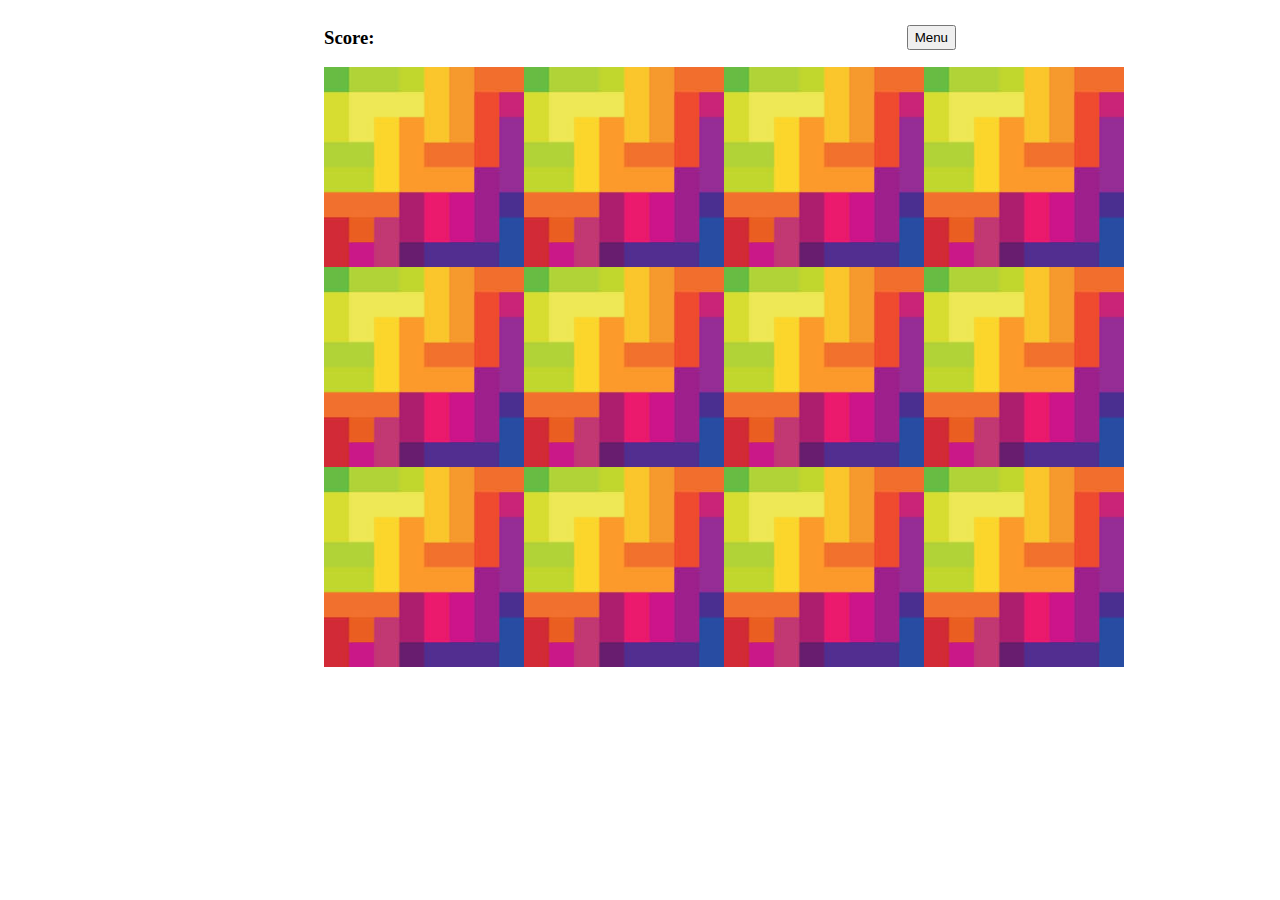
<file: game/memory.html>
<!DOCTYPE html>
<html lang="en">

<head>
    <meta charset="UTF-8">
    <meta name="viewport" content="width=device-width, initial-scale=1.0">
    <title>Memory Game</title>
    <link rel="stylesheet" href="./style.css">
    <link rel="stylesheet" href="./menu.css">
    <script src="./app.js"></script>
    <script src="./menu.js"></script>
</head>

<body>

    <div class="container">
        <div class="top">
            <h3>Score: <span id="result"></span></h3>
            <button class="btn_menu" onclick="openMenu()">Menu</button>
        </div>
        <div class="menu">
            <h1>Menu</h1>
            <div class="btn">
                <button class="ulangi" onclick="ulangi()">Ulangi</button>
                <button class="kembali"><a href="../index.html">Kembali</a></button>
            </div>
        </div>
        <div class="grid"></div>
    </div>


</body>

</html>
</file>
<file: game/style.css>
.container {
  margin: 0 25%;
}

.grid {
  display: grid;
  grid-template-columns: repeat(4, 1fr);
  grid-gap: 0px;
}

.grid img {
  height: 200px;
  width: 200px;
}

/* ============== */

@media screen and (max-width: 767px) {
  .grid {
    grid-template-columns: repeat(3, 1fr);
  }
  .grid img {
    height: 100px;
    width: 100px;
  }
  .container {
    margin: 0;
  }
}
</file>
<file: game/menu.css>
.top {
  display: flex;
  justify-content: space-between;
  align-items: center;
}

.top button {
  height: 25px;
}

.menu {
  position: absolute;
  top: 50%;
  left: 50%;
  transform: translate(-50%, -50%);
  background: #fff;
  padding: 20px 30px;
  border-radius: 15px;
  align-items: center;
  display: flex;
  visibility: hidden;
  flex-direction: column;
}

.open_menu {
  visibility: visible;
}

.menu h1 {
  text-align: center;
}

/*  */
</file>
